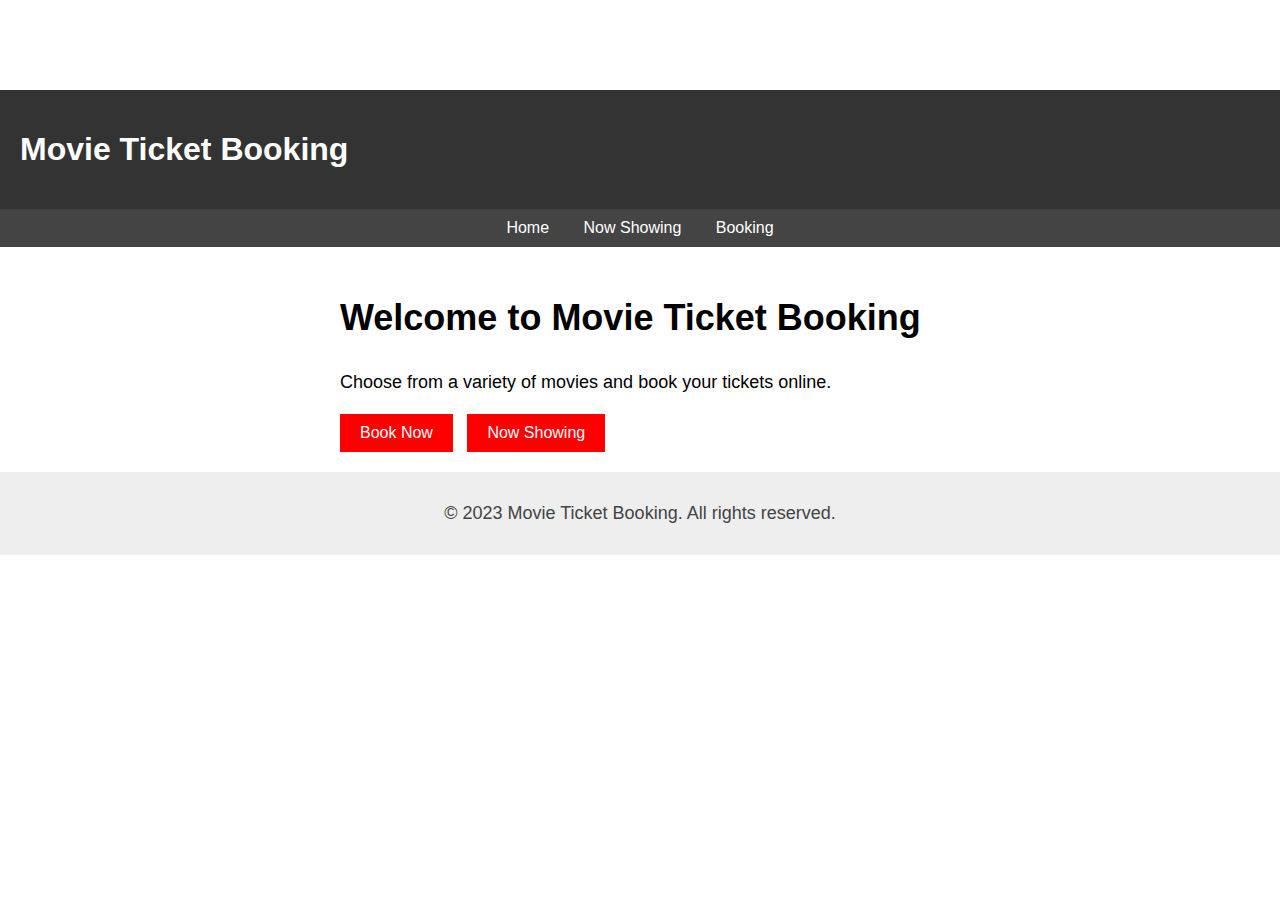
<file: js/index.html>
<!DOCTYPE html>
<html lang="en">

<head>
    <meta charset="UTF-8">
    <meta name="viewport" content="width=device-width, initial-scale=1.0">
    <title>Movie Ticket Booking</title>
    <link rel="stylesheet" href="index.css">
</head>

<body>
    <header>
        <h1>Movie Ticket Booking</h1>
    </header>
    <nav>
        <ul>
            <li><a href="index.html">Home</a></li>
            <li><a href="now-showing.html">Now Showing</a></li>
            <li><a href="booking.html">Booking</a></li>
        </ul>
    </nav>
    <main>
        <section>
            <h2>Welcome to Movie Ticket Booking</h2>
            <p>Choose from a variety of movies and book your tickets online.</p>
            <a href="booking.html" class="button">Book Now</a>
            <a href="now-showing.html" class="button">Now Showing</a>
        </section>
    </main>
    <footer>
        <p>&copy; 2023 Movie Ticket Booking. All rights reserved.</p>
    </footer>
</body>

</html>
</file>
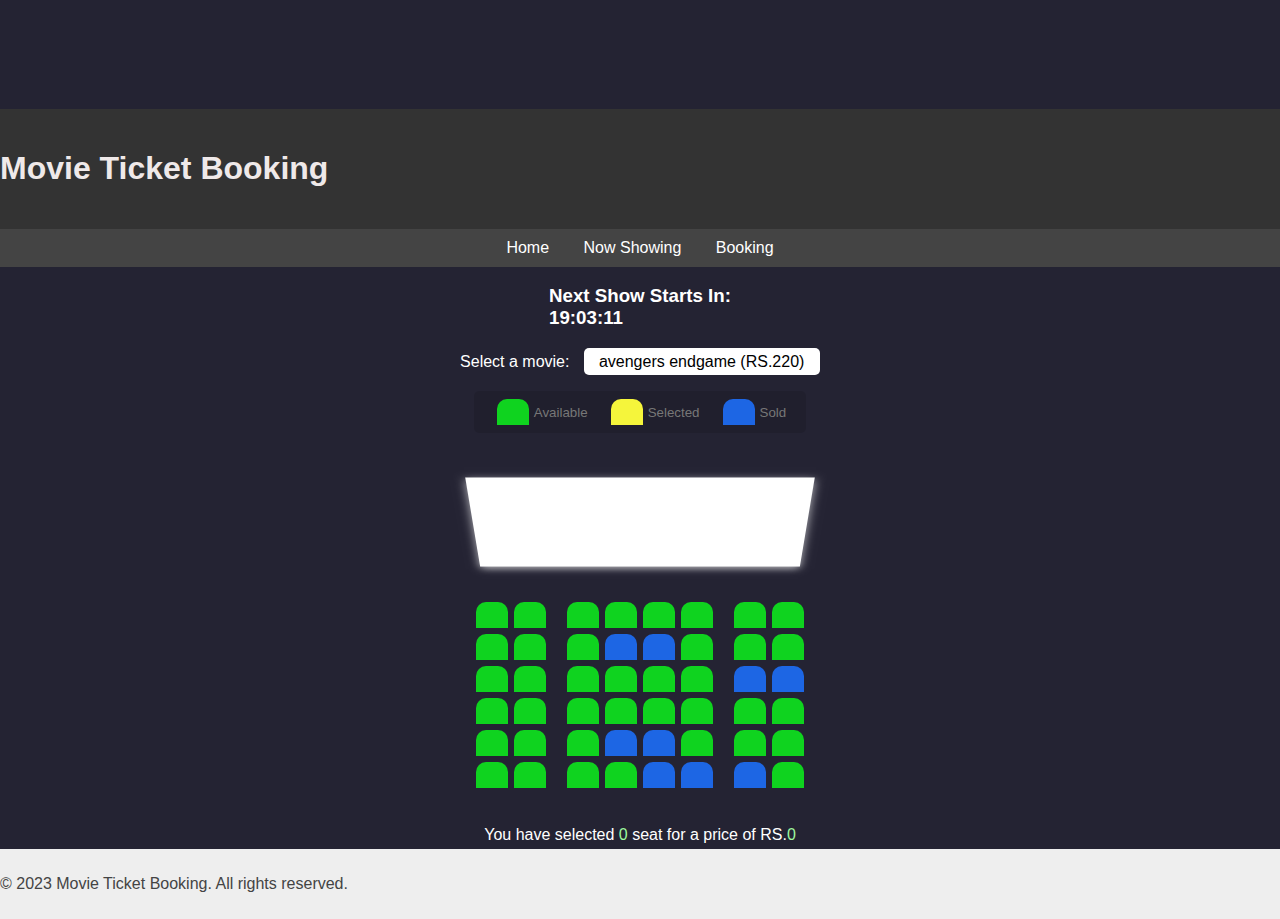
<file: js/booking.html>
<!DOCTYPE html>
<html lang="en">

<head>
    <meta charset="UTF-8">
    <meta name="viewport" content="width=device-width, initial-scale=1.0">
    <title>Movie Ticket Booking</title>
    <link rel="stylesheet" href="booking.css">
</head>

<body>
    <header>

        <h1>Movie Ticket Booking</h1>

    </header>
    <nav>
        <ul>
            <li><a href="index.html">Home</a></li>
            <li><a href="now-showing.html">Now Showing</a></li>
            <li><a href="booking.html">Booking</a></li>
        </ul>
    </nav>
    <div class="countdown-container">
        <h3>Next Show Starts In:
            <div id="countdown" class="countdown"></div>
        </h3>


        <ul id="show-times">
            <li>11:00 AM</li>
            <li>3:00 PM</li>
            <li>8:00 PM</li>
        </ul>
    </div>

    <div class="movie-container">
        <label> Select a movie:</label>
        <select id="movie">
          <option value="220">avengers endgame (RS.220)</option>
          <option value="320">iron man (RS.320)</option>
          <option value="250">ant man(RS.250)</option>
        </select>
    </div>

    <ul class="showcase">
        <li>
            <div class="seat"></div>
            <small>Available</small>
        </li>
        <li>
            <div class="seat selected"></div>
            <small>Selected</small>
        </li>
        <li>
            <div class="seat sold"></div>
            <small>Sold</small>
        </li>
    </ul>
    <div class="container">
        <div class="screen"></div>

        <div class="row">
            <div class="seat"></div>
            <div class="seat"></div>
            <div class="seat"></div>
            <div class="seat"></div>
            <div class="seat"></div>
            <div class="seat"></div>
            <div class="seat"></div>
            <div class="seat"></div>
        </div>

        <div class="row">
            <div class="seat"></div>
            <div class="seat"></div>
            <div class="seat"></div>
            <div class="seat sold"></div>
            <div class="seat sold"></div>
            <div class="seat"></div>
            <div class="seat"></div>
            <div class="seat"></div>
        </div>
        <div class="row">
            <div class="seat"></div>
            <div class="seat"></div>
            <div class="seat"></div>
            <div class="seat"></div>
            <div class="seat"></div>
            <div class="seat"></div>
            <div class="seat sold"></div>
            <div class="seat sold"></div>
        </div>
        <div class="row">
            <div class="seat"></div>
            <div class="seat"></div>
            <div class="seat"></div>
            <div class="seat"></div>
            <div class="seat"></div>
            <div class="seat"></div>
            <div class="seat"></div>
            <div class="seat"></div>
        </div>
        <div class="row">
            <div class="seat"></div>
            <div class="seat"></div>
            <div class="seat"></div>
            <div class="seat sold"></div>
            <div class="seat sold"></div>
            <div class="seat"></div>
            <div class="seat"></div>
            <div class="seat"></div>
        </div>
        <div class="row">
            <div class="seat"></div>
            <div class="seat"></div>
            <div class="seat"></div>
            <div class="seat"></div>
            <div class="seat sold"></div>
            <div class="seat sold"></div>
            <div class="seat sold"></div>
            <div class="seat"></div>
        </div>


    </div>

    <p class="text">
        You have selected <span id="count">0</span> seat for a price of RS.<span id="total">0</span>
    </p>
    <script src="booking.js"></script>


    <footer>
        <p>&copy; 2023 Movie Ticket Booking. All rights reserved.</p>
    </footer>


</body>

</html>
</file>
<file: js/index.css>
body {
    font-family: Arial, sans-serif;
    margin: 0;
}

header {
    background-color: #333;
    color: #fff;
    padding: 20px;
    margin-top: 7%;
}

nav {
    background-color: #444;
    color: #fff;
    padding: 10px;
    text-align: center;
}

nav ul {
    list-style: none;
    margin: 0;
    padding: 0;
}

nav li {
    display: inline-block;
    margin-right: 10px;
}

nav li:last-child {
    margin-right: 0;
}

nav a {
    color: #fff;
    text-decoration: none;
    padding: 10px;
}


/* Dropdown styling */

label {
    display: block;
    margin-bottom: 5px;
}

select {
    font-size: 16px;
    padding: 5px 10px;
    border: none;
    border-radius: 5px;
    background-color: #f2f2f2;
    color: #333;
    cursor: pointer;
}

select:focus {
    outline: none;
    box-shadow: 0 0 5px #999;
}

option {
    background-color: #fff;
    color: #333;
}

main {
    padding: 20px;
}

section {
    max-width: 600px;
    margin: 0 auto;
}

h2 {
    font-size: 36px;
}

p {
    font-size: 18px;
    line-height: 1.5;
}

.button {
    display: inline-block;
    background-color: #f00;
    color: #fff;
    padding: 10px 20px;
    margin-right: 10px;
    text-decoration: none;
}

.button:hover {
    background-color: #d00;
}

footer {
    background-color: #eee;
    color: #444;
    padding: 10px;
    text-align: center;
}
</file>
<file: js/booking.css>
/* @import url("https://fonts.googleapis.com/css?family=Lato&display=swap");
* {
    box-sizing: border-box;
} */

body {
    background-color: #242333;
    color: #fff;
    display: flex;
    flex-direction: column;
    align-items: center;
    justify-content: center;
    height: 100vh;
    font-family: "Lato", sans-serif;
    margin: 0;
}

header {
    background-color: #333;
    color: #efe9e9;
    padding: 20px;
    width: 100%;
    margin-top: 10%;
}

.countdown-container ul {
    display: none;
}

nav {
    background-color: #444;
    color: #fff;
    padding: 10px;
    text-align: center;
    width: 100%;
}

nav ul {
    list-style: none;
    margin: 0;
    padding: 0;
}

nav li {
    display: inline-block;
    margin-right: 10px;
}

nav li:last-child {
    margin-right: 0;
}

nav a {
    color: #fff;
    text-decoration: none;
    padding: 10px;
}

.movie-container ul {
    margin: 20px 0;
}

.movie-container select {
    background-color: #fff;
    border: 0;
    border-radius: 5px;
    font-size: 16px;
    margin-left: 10px;
    padding: 5px 15px 5px 15px;
    -moz-appearance: none;
    -webkit-appearance: none;
    appearance: none;
}

.container {
    perspective: 1000px;
    margin-bottom: 30px;
}

.seat {
    background-color: #0fd31f;
    height: 26px;
    width: 32px;
    margin: 3px;
    font-size: 50px;
    border-top-left-radius: 10px;
    border-top-right-radius: 10px;
}

.seat.selected {
    background-color: rgb(245, 245, 59);
}

.seat.sold {
    background-color: #1d66e4;
}

.seat:nth-of-type(2) {
    margin-right: 18px;
}

.seat:nth-last-of-type(2) {
    margin-left: 18px;
}

.seat:not(.sold):hover {
    cursor: pointer;
    transform: scale(1.2);
}

.showcase .seat:not(.sold):hover {
    cursor: default;
    transform: scale(1);
}

.showcase {
    background: rgba(0, 0, 0, 0.1);
    padding: 5px 10px;
    border-radius: 5px;
    color: #777;
    list-style-type: none;
    display: flex;
    justify-content: space-between;
}

.showcase li {
    display: flex;
    align-items: center;
    justify-content: center;
    margin: 0 10px;
}

.showcase li small {
    margin-left: 2px;
}

.row {
    display: flex;
}

.screen {
    background-color: #fff;
    height: 120px;
    width: 100%;
    margin: 15px 0;
    transform: rotateX(-48deg);
    box-shadow: 0 3px 10px rgba(255, 255, 255, 0.7);
}

p.text {
    margin: 5px 0;
}

p.text span {
    color: rgb(158, 248, 158);
}

footer {
    background-color: #eee;
    color: #444;
    padding: 10px;
    text-align: left;
    width: 100%;
}
</file>
